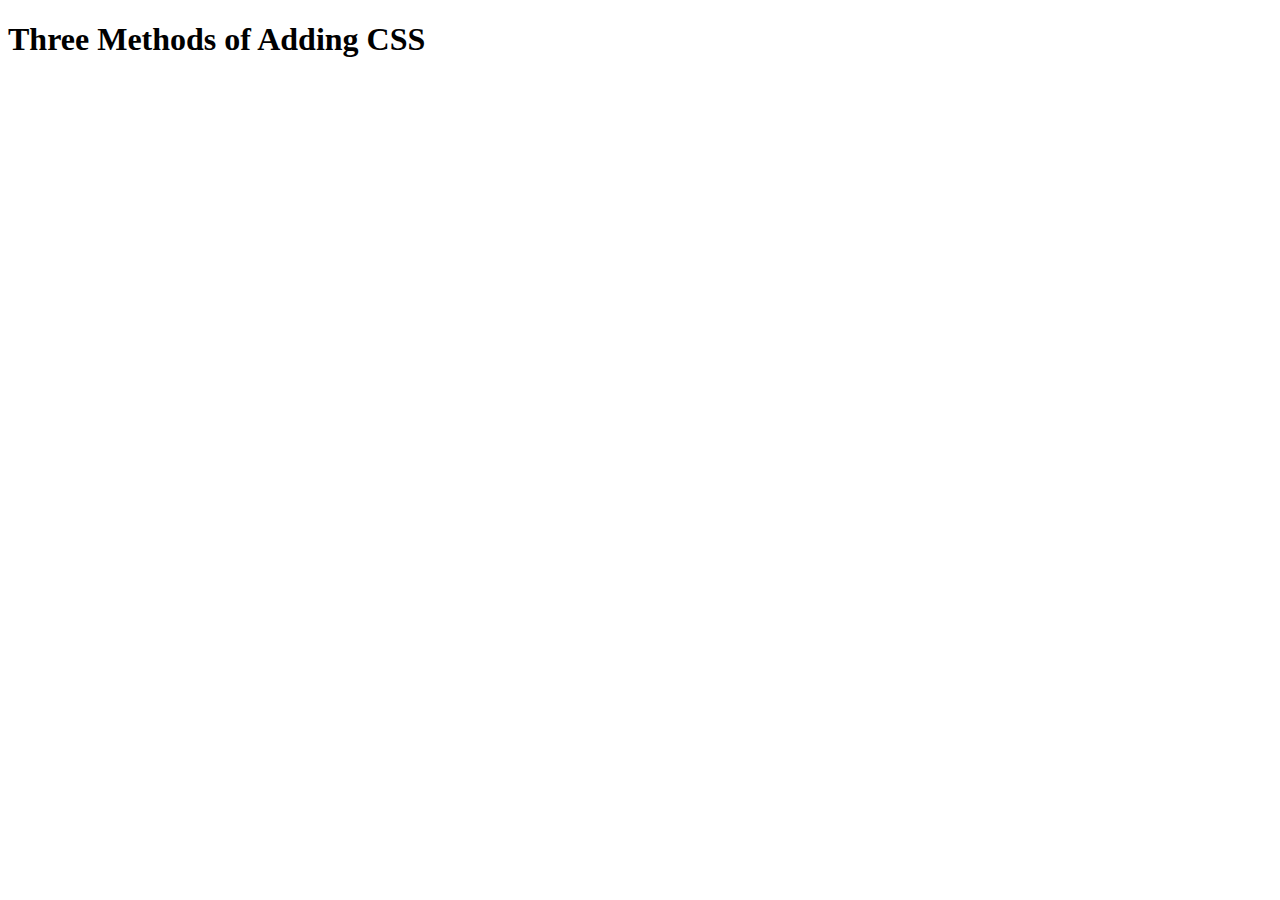
<file: CSS/5.1. Adding CSS/index.html>
<!DOCTYPE html>
<html lang="en">

<head>
  <meta charset="UTF-8">
  <title>Adding CSS</title>
</head>

<body>
  <h1>Three Methods of Adding CSS</h1>
  <!-- Create 3 Links to The 3 Webpages: inline, internal and external -->
</body>

</html>
</file>
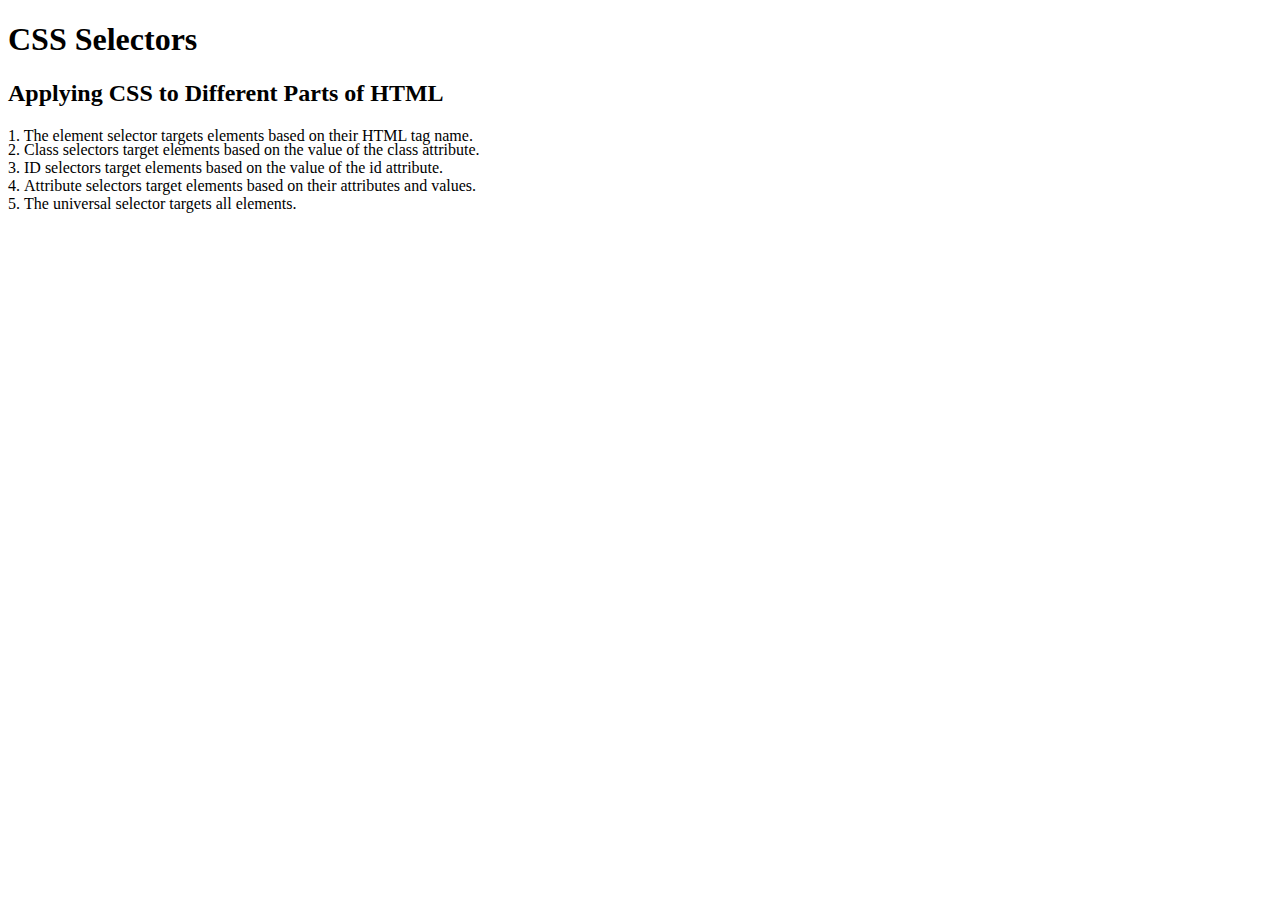
<file: CSS/5.3 CSS Selectors/index.html>
<!DOCTYPE html>
<html lang="en">

<head>
  <meta charset="UTF-8">
  <title>CSS Selectors</title>
  <link rel="stylesheet" href="./style.css" />
</head>

<body>
  <h1>CSS Selectors</h1>
  <h2>Applying CSS to Different Parts of HTML</h2>
  <!-- TODO 1: Set the CSS for all paragraph tags to "color: red" -->
  <p class="note">1. The element selector targets elements based on their HTML tag name.</p>

  <ol>
    <!-- TODO 2: Set the CSS for all elements with a class of "note" to "font-size: 20px" -->
    <li class="note" value="2">Class selectors target elements based on the value of the class attribute.</li>

    <!-- TODO 3: Set the CSS for the element with an id of "id-selector-demo" to "color: green" -->
    <li class="note" id="id-selector-demo" value="3">ID selectors target elements based on the value of the id
      attribute.</li>

    <!-- TODO 4: Set the CSS for the li elements that have the "value" attribute set to "4" to have "color: blue" -->
    <li class="note" value="4">Attribute selectors target elements based on their attributes and values.</li>

    <!-- TODO 5: Set all elements to have "text-align: center" -->
    <li class="note" value="5">The universal selector targets all elements.</li>
  </ol>
</body>

</html>
</file>
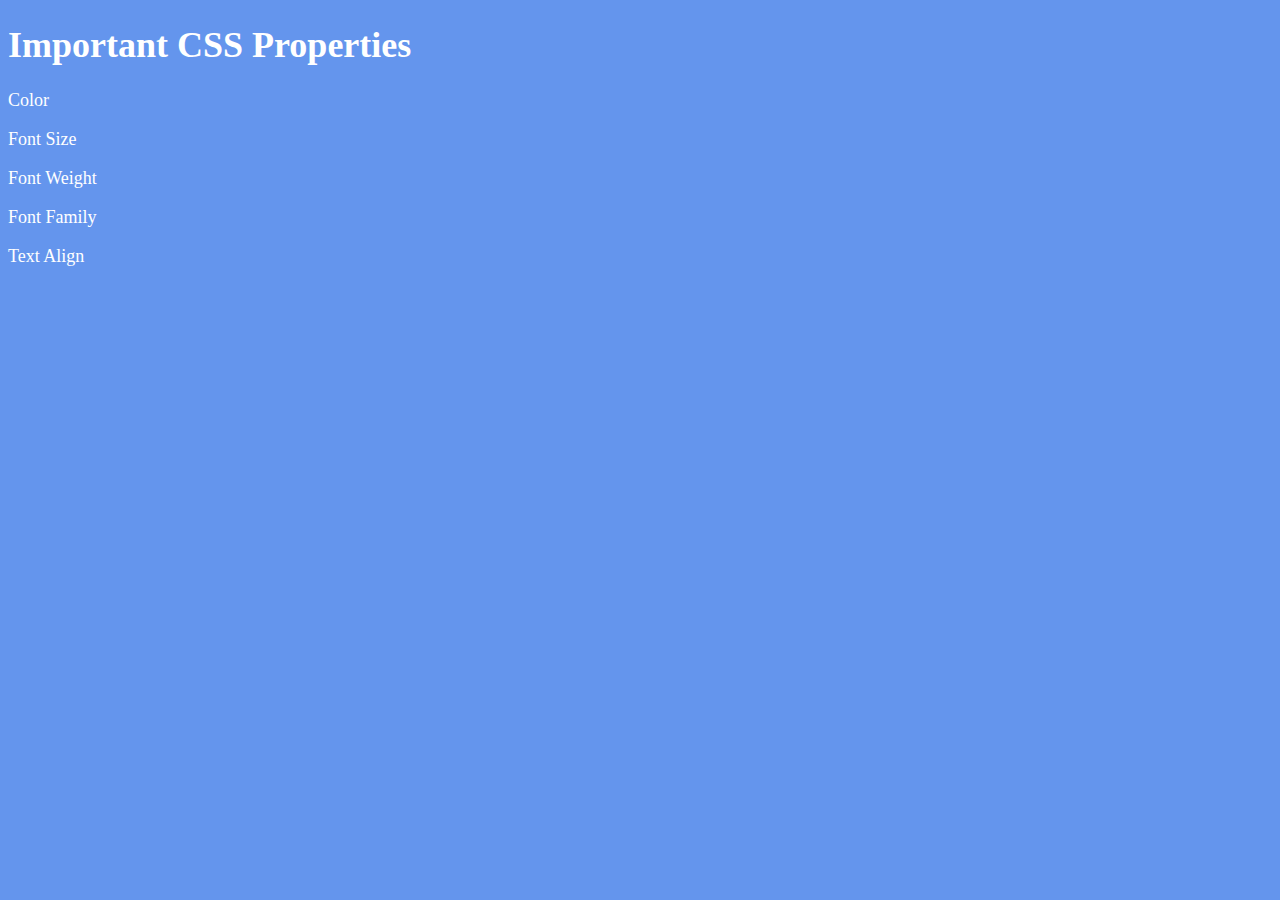
<file: CSS/6.1+Font+Properties/index.html>
<!DOCTYPE html>
<html lang="en">

<head>
  <meta charset="UTF-8">
  <title>CSS Properties</title>
  <style>
    body {
      background-color: cornflowerblue;
      color: white;
      font-size: 18px;
    }

    /* Don't change the CSS above, add Your CSS below */

    
  </style>
</head>

<body>
  <h1>Important CSS Properties</h1>
  <p>Color</p>
  <p>Font Size</p>
  <p>Font Weight</p>
  <p>Font Family</p>
  <p>Text Align</p>

  <!-- TODOs
  1. Change the color of <p>Color</p> to "coral" color.
  2. Change the font size of <p>Font Size</p> to 2X the size of the root font size.
  3. Change the font weight of <p>Font Weight</p> to 900.
  4. Change the font family of <p>Font Family</p> to the Google font Caveat with regular (400) font weight.
  Link: https://fonts.google.com/specimen/Caveat
  5. Change the <p>Text Align</p> to right align.
  6. Change the the root (html element) font size to 30px -->
</body>

</html>
</file>
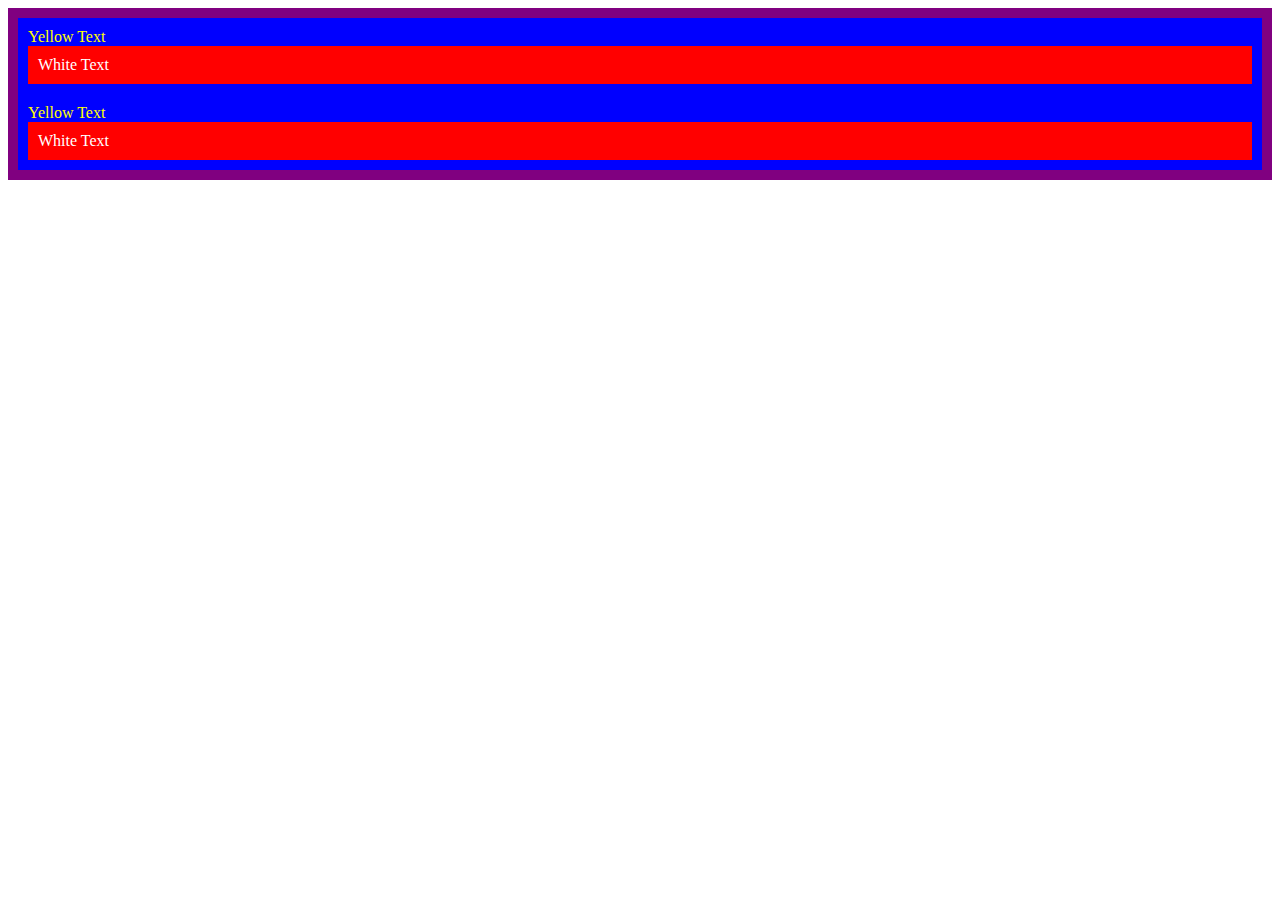
<file: CSS/7.0+CSS+Cascade/index.html>
<!DOCTYPE html>
<html lang="en">

<head>
  <meta charset="UTF-8">
  <title>CSS Cascade</title>
  <link rel="stylesheet" href="./style.css">
</head>

<body>
  <div id="outer-box" class="box">
    <div class="box">
      <p>Yellow Text</p>
      <div class="box inner-box">
        <p class="white-text">White Text</p>
      </div>
    </div>
    <div class="box">
      <p>Yellow Text</p>
      <div class="box inner-box">
        <p class="white-text">White Text</p>
      </div>
    </div>
  </div>
</body>

</html>
</file>
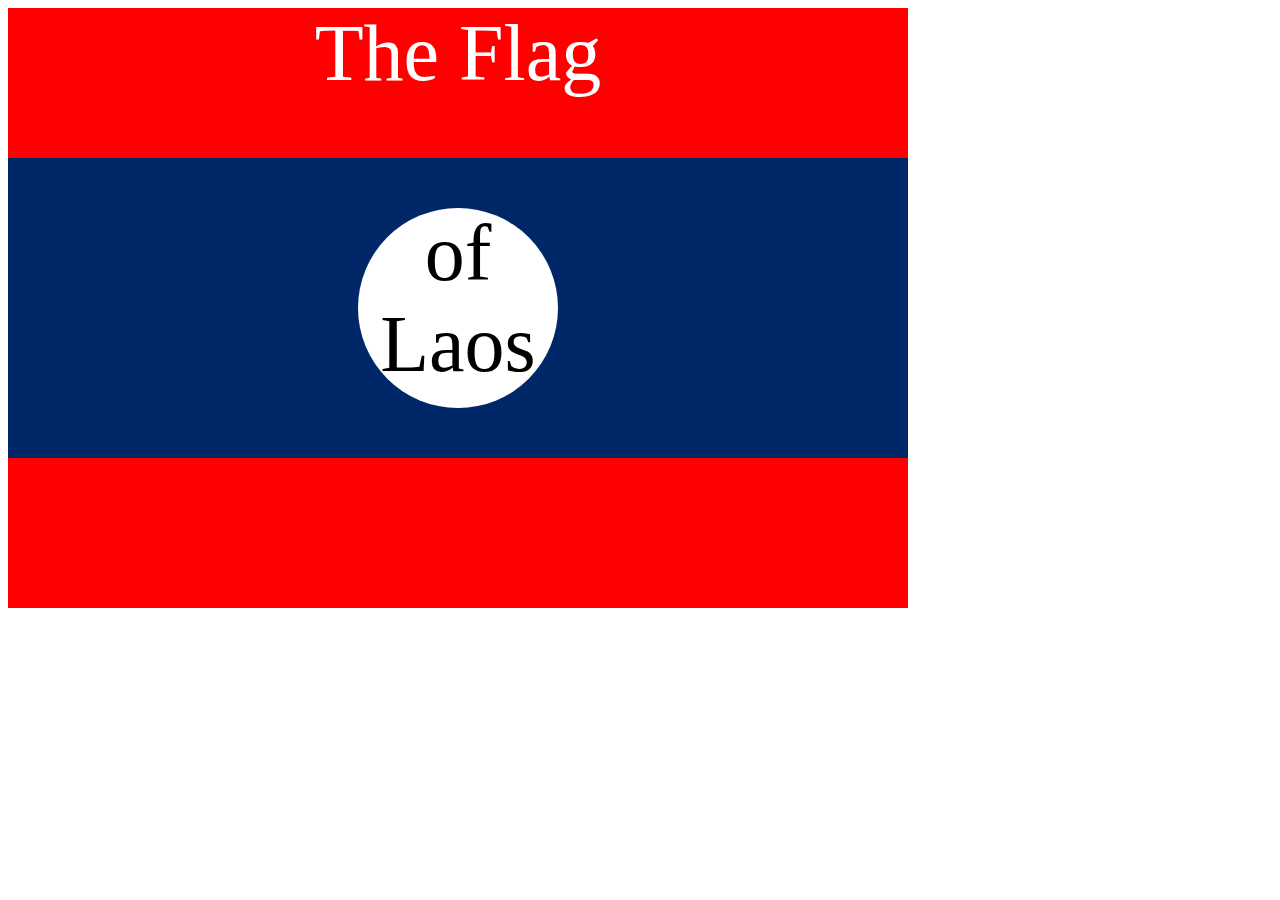
<file: CSS/7.3 CSS Flag Project/index.html>
<!DOCTYPE html>
<html lang="en">

<head>
  <meta charset="UTF-8">
  <title>CSS Flag Project</title>
  <style>
    /* Write your CSS Code here */
    .flag{
      width: 900px;
      height: 600px;
      position: relative;
      background-color: red;
    }

    .flag > div {
      background-color: #002868;
      height: 300px;
      width: 100%;
      position: absolute;
      top: 150px;
    }

    .flag > div > div {
      background-color: white;
      position: absolute;
      height: 200px;
      width: 200px;
      border-radius: 50%;
      top: 50px;
      left: 350px;
    }

    p {
      font-size: 5rem;
      color: white;
      text-align: center;
      padding: 0;
      margin: 0;
    }

    .flag>div div p {
      color: black;
    }
  </style>
</head>

<!-- 
  IMPORTANT! Do not change any HTML
Don't add any classes/ids/elements 
Use what you know about combining selectors 
and CSS specificity instead.
Hint 1: The flag is 900px by 600px and the circle is 200px by 200px.
Hint 2: You can use CSS inspection to get the colors from
https://appbrewery.github.io/flag-of-laos/
-->

<body>
  <div class="flag">
    <p>The Flag</p>
    <div>
      <div>
        <p>of Laos</p>
      </div>
    </div>
  </div>
</body>

</html>
</file>
<file: CSS/5.3 CSS Selectors/style.css>
ol {
  margin-left: -40px;
  margin-top: -20px;
  list-style-position: inside;
}

/* Write your CSS below, don't change the rules above. */
</file>
<file: CSS/7.0+CSS+Cascade/style.css>
/* Don't change the existing CSS. */
#outer-box{
  background-color: purple;
}

.box {
  background-color: blue;
  padding: 10px;
}

p {
  color: yellow;
  margin: 0;
  padding: 0;
}

.inner-box {
  background-color: red;
  padding: 10px;
}

.white-text {
  color:#fff;
}
</file>
